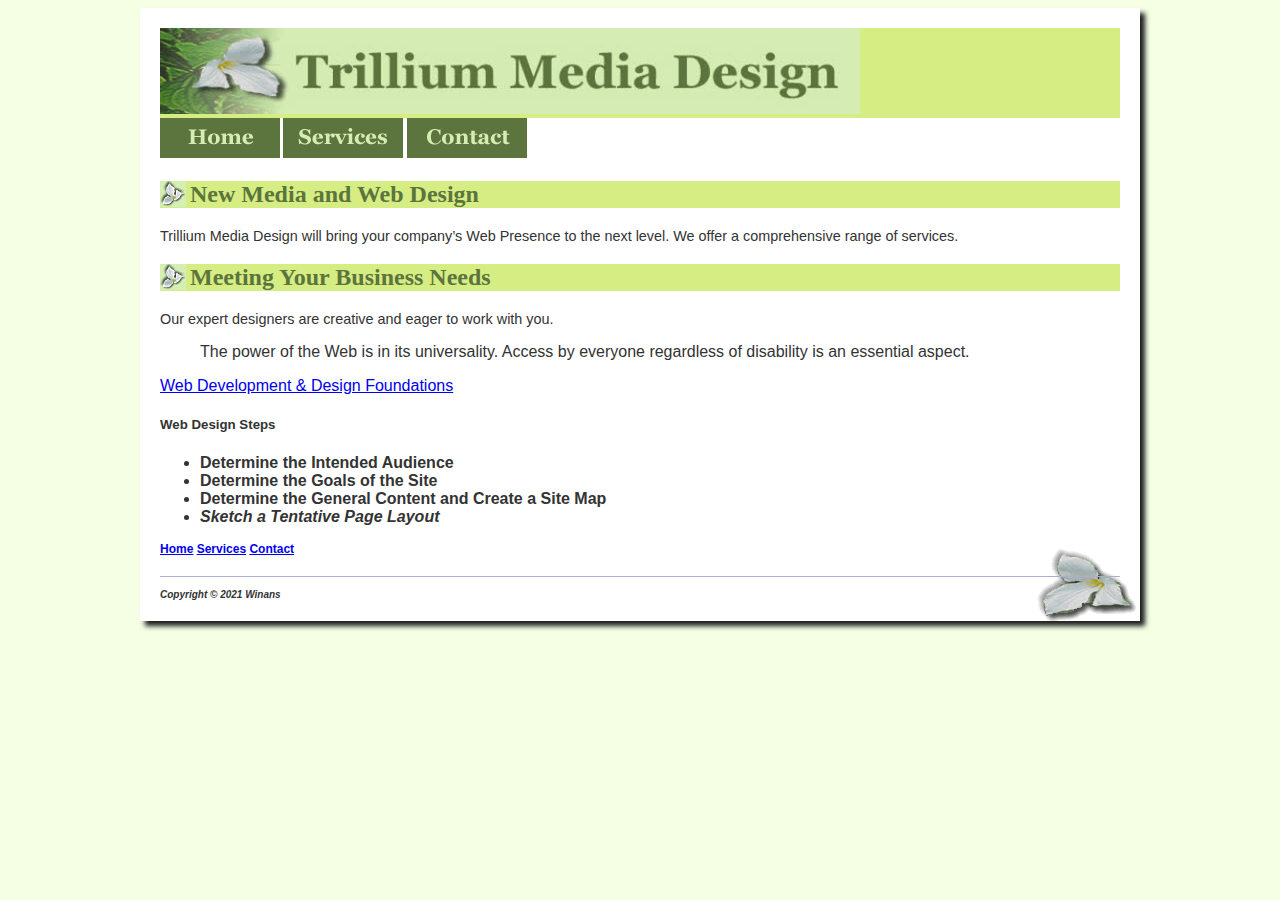
<file: index.html>
<!DOCTYPE html>
<html lang="en">
	<head>
		<title>Winans Chapter 4 InClass Notes</title>
		<meta charset="utf-8">
		<link rel="icon" href="favicon.ico" type="image/x-con">
		<link rel="stylesheet" href="style.css">
	</head>
    <body>
			<div id="container">
        <!-- Structural Elements - header, nav, main, footer -->
        <header>
					<!-- Image Map Generated by http://www.image-map.net/ -->
<img src="trilliumbanner.jpg" usemap="#image-map">

<map name="image-map">
	<area target="" alt="NWMSU" title="NWMSU" href="https://www.nwmissouri.edu" coords="1,1,129,83" shape="rect">
</map>
        </header>
        <nav>
            <!-- Anchor tags - specifies hyperlink reference to a file. Relative Links - link to pages on own site. -->
            <a href="index.html"><img src="home.gif" alt="Home" width="120" height="40"></a>
            <a href="services.html"><img src="services.gif" alt="Services" width="120" height="40"></a>
            <a href="contact.html"><img src="contact.gif" alt="Contact" width="120" height="40"></a>
        </nav>
        <main>
            <h2>New Media and Web Design</h2>
            <p>Trillium Media Design will bring your company&rsquo;s Web Presence to the next level. We offer a comprehensive range of services.</p>

            <h2>Meeting Your Business Needs</h2>
            <p>Our expert designers are creative and eager to work with you.</p>

            <!--Indents a block of text for special emphasis -->
            <blockquote>The power of the Web is in its universality. Access by everyone regardless of disability is an essential aspect.</blockquote>

            <!--Absolute Link - link to a different website. -->
            <a href="http://webdevfoundations.net">Web Development &amp; Design Foundations</a>

            <h5>Web Design Steps</h5>
            <ul>
                <li>Determine the Intended Audience</li>
                <li><strong>Determine the Goals of the Site</strong></li>
                <li>Determine the General Content and Create a Site Map</li>
                <li><em>Sketch a Tentative Page Layout</em></li>
            </ul>

        </main>
				<nav>
            <!-- Anchor tags - specifies hyperlink reference to a file. Relative Links - link to pages on own site. -->
            <a href="index.html">Home</a>
            <a href="services.html">Services</a>
            <a href="contact.html">Contact</a>
        </nav>
        <footer>
            <small><strong>Copyright &copy; 2021 Winans</strong></small>
        </footer>
</div>
    </body>
</html>
</file>
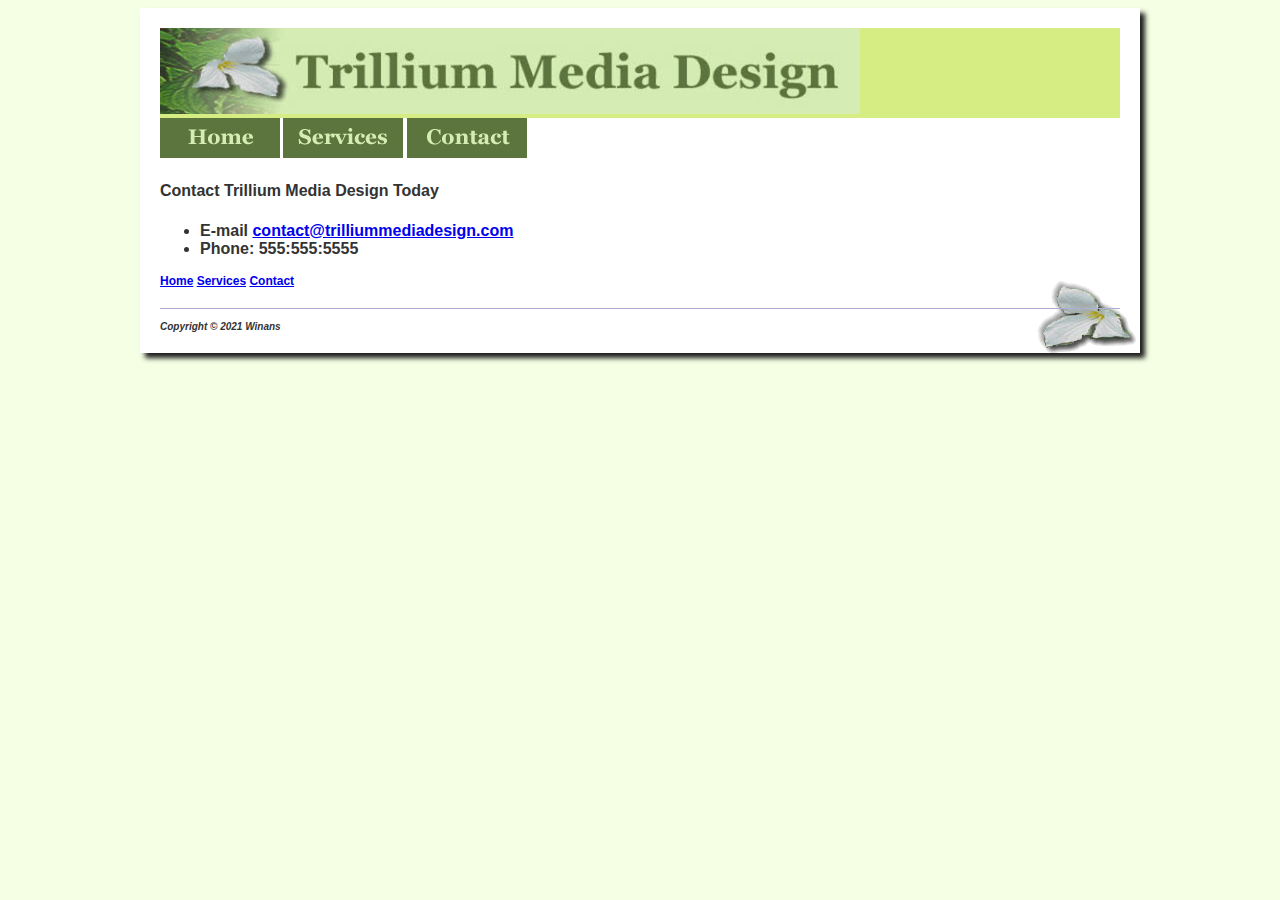
<file: contact.html>
<!DOCTYPE html>
<html lang="en">
	<head>
		<title>Winans Chapter 4 InClass Notes</title>
		<meta charset="utf-8">
		<link rel="icon" href="favicon.ico" type="image/x-con">
		<link rel="stylesheet" href="style.css">

	</head>
    <body>
			<div id="container">

        <!-- Structural Elements - header, nav, main, footer -->
        <header>

						<!-- Image Map Generated by http://www.image-map.net/ -->
					<img src="trilliumbanner.jpg" usemap="#image-map">

					<map name="image-map">
					<area target="" alt="NWMSU" title="NWMSU" href="https://www.nwmissouri.edu" coords="1,1,129,83" shape="rect">
					</map>        </header>
					<nav>
	            <!-- Anchor tags - specifies hyperlink reference to a file. Relative Links - link to pages on own site. -->
	            <a href="index.html"><img src="home.gif" alt="Home" width="120" height="40"></a>
	            <a href="services.html"><img src="services.gif" alt="Services" width="120" height="40"></a>
	            <a href="contact.html"><img src="contact.gif" alt="Contact" width="120" height="40"></a>
	        </nav>
        <main>
            <h4>Contact Trillium Media Design Today</h4>
            <ul>
                <li>E-mail <a href="mailto:contact@trilliummediadesgin.com">contact@trilliummediadesign.com</a></li>
                <li>Phone: 555:555:5555</li>

            </ul>
        </main>
				<nav>
            <!-- Anchor tags - specifies hyperlink reference to a file. Relative Links - link to pages on own site. -->
            <a href="index.html">Home</a>
            <a href="services.html">Services</a>
            <a href="contact.html">Contact</a>
        </nav>
        <footer>
            <small><strong>Copyright &copy; 2021 Winans</strong></small>
        </footer>
</div>
    </body>
</html>
</file>
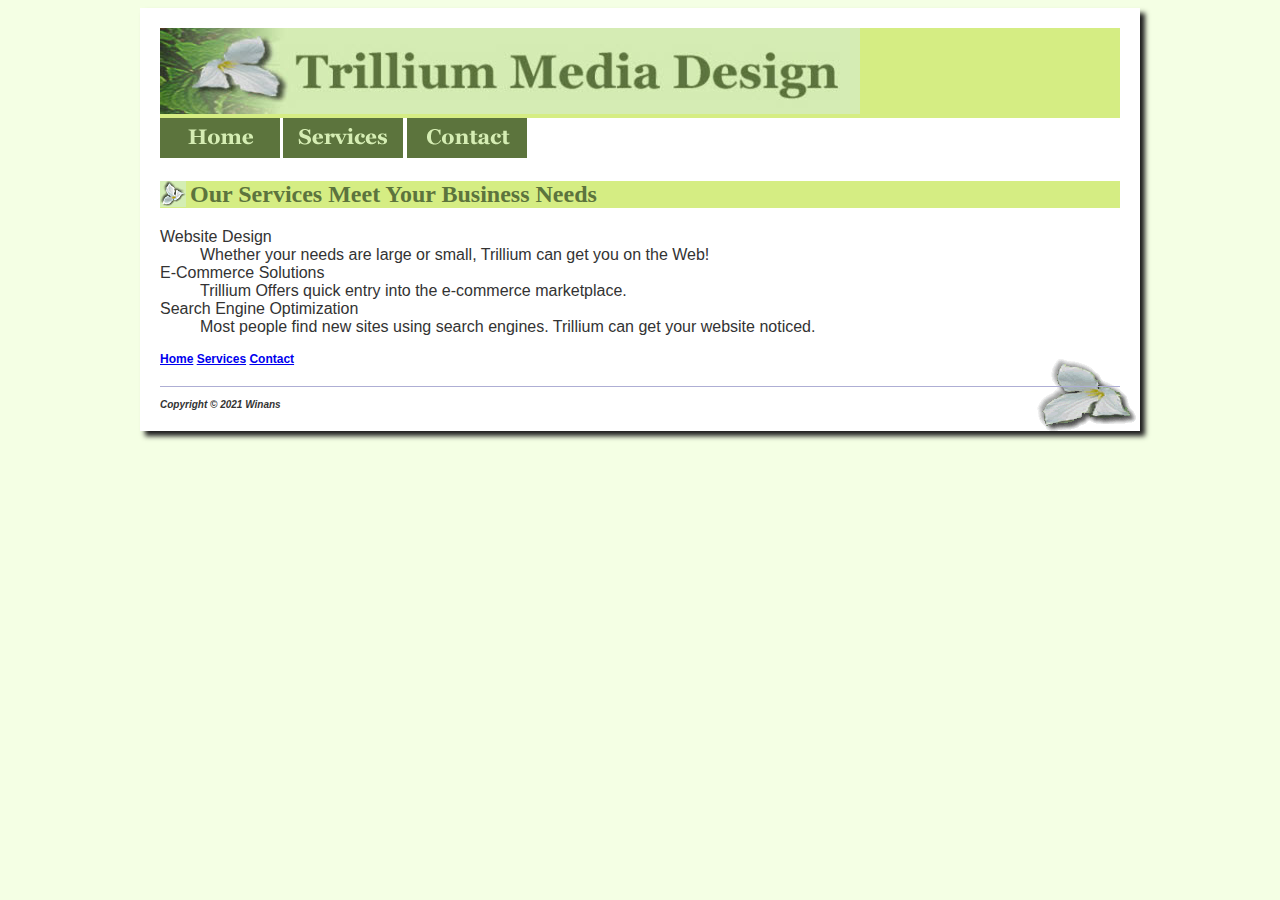
<file: services.html>
<!DOCTYPE html>
<html lang="en">
	<head>
		<title>Winans Chapter 4 InClass Notes</title>
		<meta charset="utf-8">
		<link rel="icon" href="favicon.ico" type="image/x-con">
		<link rel="stylesheet" href="style.css">

	</head>
    <body>
			<div id="container">

        <!-- Structural Elements - header, nav, main, footer -->
        <header>

						<!-- Image Map Generated by http://www.image-map.net/ -->
					<img src="trilliumbanner.jpg" usemap="#image-map">

					<map name="image-map">
					<area target="" alt="NWMSU" title="NWMSU" href="https://www.nwmissouri.edu" coords="1,1,129,83" shape="rect">
					</map>        </header>
					<nav>
	            <!-- Anchor tags - specifies hyperlink reference to a file. Relative Links - link to pages on own site. -->
	            <a href="index.html"><img src="home.gif" alt="Home" width="120" height="40"></a>
	            <a href="services.html"><img src="services.gif" alt="Services" width="120" height="40"></a>
	            <a href="contact.html"><img src="contact.gif" alt="Contact" width="120" height="40"></a>
	        </nav>
        <main>
            <h2>Our Services Meet Your Business Needs</h2>
            <!-- Description List -->
            <dl>
                <dt>Website Design</dt>
                <dd>Whether your needs are large or small, Trillium can get you on the Web!</dd>

                <dt>E-Commerce Solutions</dt>
                <dd>Trillium Offers quick entry into the e-commerce marketplace.</dd>

                <dt>Search Engine Optimization</dt>
                <dd>Most people find new sites using search engines. Trillium can get your website noticed.</dd>

            </dl>
        </main>
				<nav>
            <!-- Anchor tags - specifies hyperlink reference to a file. Relative Links - link to pages on own site. -->
            <a href="index.html">Home</a>
            <a href="services.html">Services</a>
            <a href="contact.html">Contact</a>
        </nav>
        <footer>
            <small><strong>Copyright &copy; 2021 Winans</strong></small>
        </footer>
</div>
    </body>
</html>
</file>
<file: style.css>
body{ background-color:#f4ffe4;
color:#333333;
font-family: Arial,Verdana,sans-serif;
}
header{background-color:#D5ED83;
color:#5c743d;
font-family:Georgia,"Times New Roman", serif;
}
h2{background-color:#D5ED83;
color:#5c743d;
font-family:Georgia,"Times New Roman", serif;
background-image:url(trilliumbullet.gif);
background-repeat: no-repeat;
padding-left: 30px;
}
p{font-size: .90em;}
ul{
  font-weight: bold;
}
nav{
  font-weight: bold;
  font-size: .75em;
}
footer{
  font-size: .75em;
  font-style: italic;
  border-top: thin solid #AEAED4;
  padding-top: 10px;
  margin-top: 20PX;
}
img{
  border-style: none;
}
#container{
  background-color: #FFFFFF;
  padding: 20px;
  width: 80%;
  margin: auto;
  box-shadow: 5px 5px 5px #1e1e1e;
  background: url(trilliumfoot.gif) no-repeat bottom right, #ffffff;
  min-width: 800px;
  max-width: 960px;
  
}
</file>
